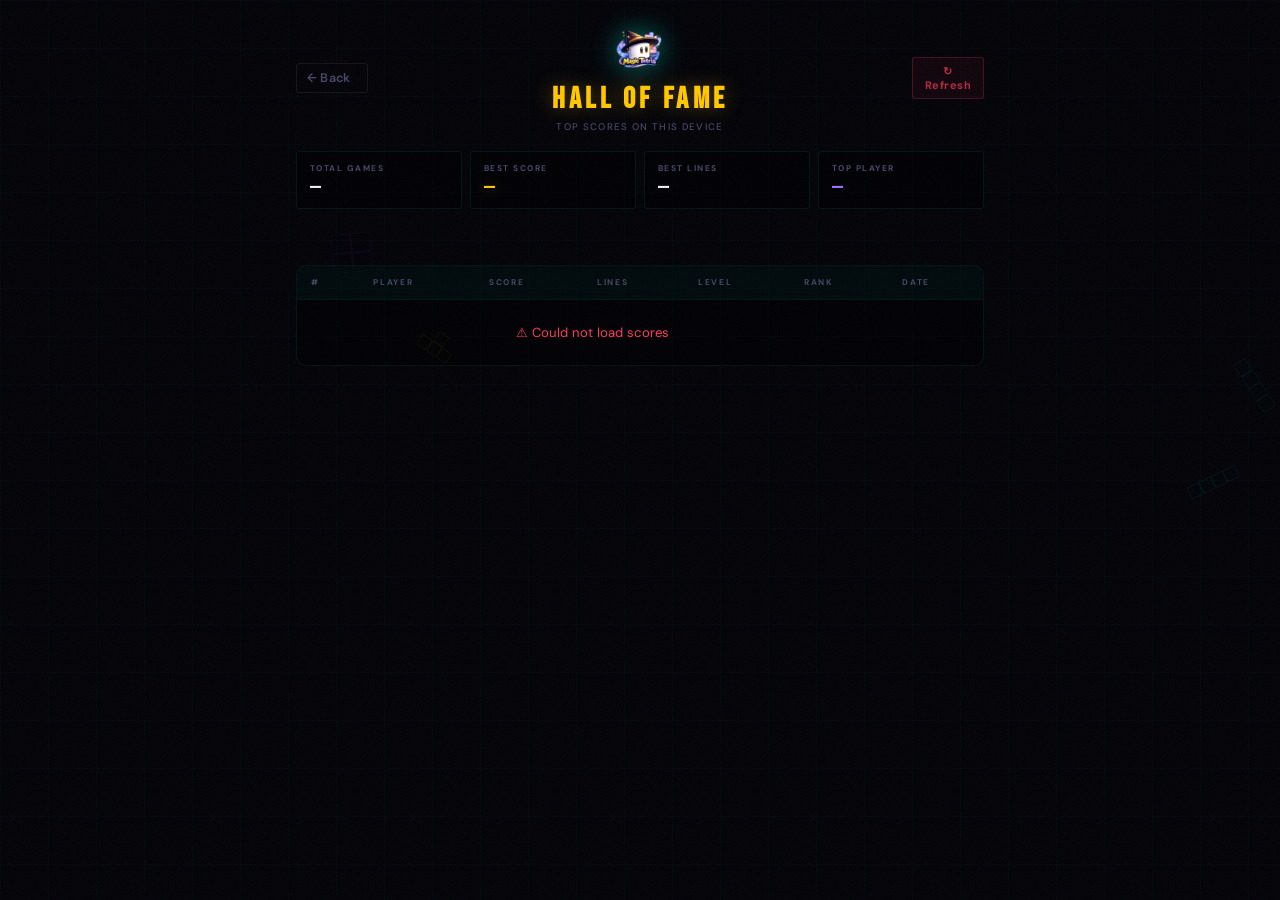
<file: leaderboard.html>
<!DOCTYPE html>
<html lang="en">
<head>
  <meta charset="UTF-8" />
  <meta name="viewport" content="width=device-width, initial-scale=1.0" />
  <title>Magic Tetris — Leaderboard</title>
  <link rel="icon" href="assets/logo.webp" type="image/webp" />
  <link href="https://fonts.googleapis.com/css2?family=Bebas+Neue&family=JetBrains+Mono:wght@400;700&family=DM+Sans:wght@400;500;600;700&display=swap" rel="stylesheet" />
  <link rel="stylesheet" href="style.css" />
  <link rel="stylesheet" href="css/leaderboard.css" />
</head>
<body>
  <canvas id="bg-cv"></canvas>
  <div id="particles-container" style="display:none"></div>

  <div class="lb-page">

    <!-- Header -->
    <header class="lb-header">
      <a href="index.html" class="lb-back-btn">← Back</a>
      <div class="lb-header-center">
        <img src="assets/logo.webp" alt="Magic Tetris" class="lb-logo" />
        <h1 class="lb-page-title">HALL OF FAME</h1>
        <p class="lb-page-sub">Top scores on this device</p>
      </div>
      <button class="lb-clear-btn" id="lb-clear-btn">🗑 Clear</button>
    </header>

    <!-- Stats bar -->
    <div class="lb-stats-bar">
      <div class="lb-stat-chip">
        <span class="chip-label">Total Games</span>
        <span class="chip-val" id="stat-total">—</span>
      </div>
      <div class="lb-stat-chip">
        <span class="chip-label">Best Score</span>
        <span class="chip-val gold" id="stat-best">—</span>
      </div>
      <div class="lb-stat-chip">
        <span class="chip-label">Best Lines</span>
        <span class="chip-val" id="stat-lines">—</span>
      </div>
      <div class="lb-stat-chip">
        <span class="chip-label">Top Player</span>
        <span class="chip-val purple" id="stat-top-player">—</span>
      </div>
    </div>

    <!-- Podium (top 3) -->
    <div class="lb-podium" id="lb-podium"></div>

    <!-- Full table -->
    <div class="lb-table-wrap">
      <table class="lb-table">
        <thead>
          <tr>
            <th>#</th>
            <th>Player</th>
            <th>Score</th>
            <th>Lines</th>
            <th>Level</th>
            <th>Rank</th>
            <th>Date</th>
          </tr>
        </thead>
        <tbody id="lb-table-body"></tbody>
      </table>
      <div id="lb-empty" class="lb-empty-state" style="display:none">
        <span class="lb-empty-icon">🧙</span>
        <p>No scores yet!</p>
        <p>Play a game and become the first Wizard.</p>
        <a href="index.html" class="btn-start" style="display:inline-block;margin-top:16px;text-decoration:none;padding:12px 28px;">✨ Play Now</a>
      </div>
    </div>

  </div>

  <script src="js/leaderboard.js"></script>
  <script src="js/lb-page.js"></script>
  <script>
  // Falling tetrominos background
  ;(function(){
    const cv=document.getElementById('bg-cv');
    if(!cv)return;
    const cx=cv.getContext('2d');
    const SH=[[[1,1,1,1]],[[1,1],[1,1]],[[0,1,0],[1,1,1]],[[1,0],[1,0],[1,1]],[[0,1,1],[1,1,0]]];
    const CL=['#00F5D4','#9B72FF','#FFC700','#FF3A5C','#3D8EFF','#00E878','#FF7A2F'];
    let W,H;
    function rsz(){W=cv.width=innerWidth;H=cv.height=innerHeight;}
    rsz(); window.addEventListener('resize',rsz);
    const ps=Array.from({length:14},()=>{
      const si=Math.floor(Math.random()*SH.length);
      return{sh:SH[si],col:CL[si%CL.length],x:Math.random()*innerWidth,
        y:Math.random()*innerHeight*2-innerHeight,speed:0.12+Math.random()*0.22,
        rot:Math.random()*Math.PI*2,rotSpeed:(Math.random()-.5)*0.004,
        sz:10+Math.random()*12,alpha:0.04+Math.random()*0.07,drift:(Math.random()-.5)*0.04};
    });
    function draw(p){
      cx.save();cx.translate(p.x,p.y);cx.rotate(p.rot);cx.globalAlpha=p.alpha;
      p.sh.forEach((row,r)=>row.forEach((v,c)=>{
        if(!v)return;
        const bx=(c-p.sh[0].length/2)*(p.sz+1),by=(r-p.sh.length/2)*(p.sz+1);
        cx.strokeStyle=p.col;cx.lineWidth=0.8;cx.strokeRect(bx,by,p.sz,p.sz);
        cx.fillStyle=p.col+'18';cx.fillRect(bx,by,p.sz,p.sz);
      }));cx.restore();
    }
    function loop(){
      cx.clearRect(0,0,W,H);
      ps.forEach(p=>{p.y+=p.speed;p.x+=p.drift;p.rot+=p.rotSpeed;
        if(p.y>H+80){p.y=-80;p.x=Math.random()*W;}draw(p);});
      requestAnimationFrame(loop);
    }
    loop();
  })();
  </script>
</html>
</file>
<file: style.css>
/* ══════════════════════════════════════════
   MONOLITH — Magic Tetris Redesign
   Precision Dark × Surgical Neon
   Fonts: Bebas Neue · JetBrains Mono · DM Sans
══════════════════════════════════════════ */
:root {
  --bg:      #030308;
  --bg2:     #07070F;
  --panel:   rgba(8, 8, 18, 0.97);
  --glass:   rgba(255, 255, 255, 0.025);
  --glass2:  rgba(255, 255, 255, 0.05);

  --cyan:    #00F5D4;
  --cyan2:   #00BFA5;
  --coral:   #FF3A5C;
  --gold:    #FFC700;
  --violet:  #9B72FF;
  --white:   #EDEAF8;
  --muted:   #4A4868;

  --b0: rgba(0, 245, 212, 0.08);
  --b1: rgba(0, 245, 212, 0.18);
  --b2: rgba(0, 245, 212, 0.45);

  --r0: 3px;
  --r1: 6px;
  --r2: 10px;
}

*, *::before, *::after {
  margin: 0; padding: 0;
  box-sizing: border-box;
  -webkit-tap-highlight-color: transparent;
}
html, body { height: 100%; overflow: hidden; }
body {
  font-family: 'DM Sans', sans-serif;
  color: var(--white);
  background: var(--bg);
}

/* ── BG CANVAS ── */
#bg-cv {
  position: fixed; inset: 0; z-index: 0;
  pointer-events: none;
  width: 100%; height: 100%;
}


body::before {
  content: '';
  position: fixed; inset: 0; z-index: 0;
  pointer-events: none; opacity: 0.045;
  background-image: url("data:image/svg+xml,%3Csvg viewBox='0 0 200 200' xmlns='http://www.w3.org/2000/svg'%3E%3Cfilter id='n'%3E%3CfeTurbulence type='fractalNoise' baseFrequency='0.85' numOctaves='4' stitchTiles='stitch'/%3E%3C/filter%3E%3Crect width='100%25' height='100%25' filter='url(%23n)'/%3E%3C/svg%3E");
  background-size: 200px 200px;
}

/* ── GRID LINES ── */
body::after {
  content: '';
  position: fixed; inset: 0; z-index: 0;
  pointer-events: none;
  background-image:
    linear-gradient(rgba(0, 245, 212, 0.018) 1px, transparent 1px),
    linear-gradient(90deg, rgba(0, 245, 212, 0.018) 1px, transparent 1px);
  background-size: 48px 48px;
}

/* ── CORNER GLOWS ── */
#aurora {
  position: fixed; inset: 0; pointer-events: none; z-index: 1; overflow: hidden;
}
.au {
  position: absolute; border-radius: 50%; filter: blur(110px);
  animation: aupulse 14s ease-in-out infinite;
}
.au1 {
  width: 700px; height: 700px; left: -18%; top: -22%;
  background: radial-gradient(ellipse, rgba(0, 245, 212, 0.055), transparent 70%);
  animation-delay: 0s;
}
.au2 {
  width: 600px; height: 600px; right: -15%; bottom: -18%;
  background: radial-gradient(ellipse, rgba(155, 114, 255, 0.05), transparent 70%);
  animation-delay: 7s;
}
.au3 { display: none; }
@keyframes aupulse {
  0%, 100% { opacity: 0.6; transform: scale(1); }
  50% { opacity: 1; transform: scale(1.08); }
}

/* ── STARS ── */
#stars { position: fixed; inset: 0; pointer-events: none; z-index: 1; }
.st { position: absolute; border-radius: 50%; background: #fff; }
@keyframes tw { 0%, 100% { opacity: 0.04; } 50% { opacity: 0.8; } }
#pts { display: none; }

/* ══ PAGE SYSTEM ══ */
.pg { display: none; position: relative; z-index: 10; min-height: 100vh; width: 100%; }
.pg.on { display: flex; }

/* ══ CARD ══ */
.gcard {
  position: relative;
  border: 1px solid var(--b1);
  border-radius: var(--r2);
  box-shadow:
    0 0 0 1px rgba(0, 245, 212, 0.04),
    0 24px 64px rgba(0, 0, 0, 0.6),
    inset 0 1px 0 rgba(0, 245, 212, 0.06);
}
.gcard::before {
  content: '';
  position: absolute; inset: 0;
  border-radius: calc(var(--r2) - 1px);
  background: linear-gradient(135deg,
    rgba(0, 245, 212, 0.035) 0%,
    transparent 40%,
    rgba(155, 114, 255, 0.02) 100%);
  pointer-events: none;
}
.gcard-inner {
  background: var(--panel);
  border-radius: calc(var(--r2) - 1px);
  position: relative; overflow: hidden;
}
.gcard-inner::after {
  content: '';
  position: absolute; top: 0; left: 15%; right: 15%; height: 1px;
  background: linear-gradient(90deg, transparent, rgba(0, 245, 212, 0.22), transparent);
  pointer-events: none;
}
@keyframes fadeup {
  from { opacity: 0; transform: translateY(22px); }
  to { opacity: 1; transform: none; }
}

/* ══════════════════════════════════════════
   PAGE 1 — START
══════════════════════════════════════════ */
#pg-start {
  flex-direction: column;
  align-items: center; justify-content: center;
  padding: 28px 16px 36px; gap: 24px; overflow-y: auto;
}

.logo-anim { animation: bob 7s ease-in-out infinite; }
@keyframes bob {
  0%, 100% { transform: translateY(0); }
  50% { transform: translateY(-10px); }
}
.logo-anim img {
  width: 260px; max-width: 78vw;
  filter:
    drop-shadow(0 0 18px rgba(0, 245, 212, 0.55))
    drop-shadow(0 0 50px rgba(0, 245, 212, 0.18))
    brightness(1.05);
}

.start-card {
  width: 100%; max-width: 358px;
  animation: fadeup 0.55s cubic-bezier(0.22, 1, 0.36, 1);
}
.start-card .gcard-inner { padding: 28px 28px 32px; }

.start-card h2 {
  font-family: 'Bebas Neue', cursive;
  font-size: 1.7rem; letter-spacing: 0.14em;
  text-align: center; margin-bottom: 4px;
  color: var(--cyan);
  text-shadow: 0 0 22px rgba(0, 245, 212, 0.45);
}
.start-card .sub {
  text-align: center; color: var(--muted);
  font-size: 0.65rem; letter-spacing: 0.14em;
  text-transform: uppercase; margin-bottom: 26px; font-weight: 500;
}

/* Avatar */
.av-wrap { display: flex; flex-direction: column; align-items: center; gap: 8px; margin-bottom: 22px; }
.av-ring {
  padding: 2px; border-radius: 50%;
  background: linear-gradient(135deg, var(--cyan), var(--violet));
  cursor: pointer; transition: transform 0.2s, box-shadow 0.2s;
}
.av-ring:hover { transform: scale(1.06); box-shadow: 0 0 28px rgba(0, 245, 212, 0.4); }
.av-btn {
  width: 74px; height: 74px; border-radius: 50%;
  background: var(--bg2);
  display: flex; align-items: center; justify-content: center;
  overflow: hidden; position: relative;
}
.av-ico { font-size: 1.9rem; user-select: none; }
.av-img { display: none; width: 100%; height: 100%; object-fit: cover; position: absolute; border-radius: 50%; }
.av-hint { font-size: 0.6rem; color: var(--muted); letter-spacing: 0.14em; text-transform: uppercase; font-weight: 500; }

/* Input */
.fld { margin-bottom: 18px; }
.fld label {
  display: block; font-size: 0.58rem; color: var(--cyan);
  font-weight: 700; letter-spacing: 0.2em; text-transform: uppercase; margin-bottom: 7px;
}
.fld input {
  width: 100%; padding: 12px 14px;
  border-radius: var(--r0);
  border: 1px solid rgba(0, 245, 212, 0.14);
  background: rgba(0, 0, 0, 0.5);
  color: var(--white);
  font-family: 'DM Sans', sans-serif;
  font-size: 0.92rem; font-weight: 600;
  outline: none; transition: all 0.22s; letter-spacing: 0.02em;
}
.fld input:focus {
  border-color: var(--cyan);
  box-shadow: 0 0 0 1px rgba(0, 245, 212, 0.15), 0 0 18px rgba(0, 245, 212, 0.07);
  background: rgba(0, 245, 212, 0.025);
}
.fld input::placeholder { color: rgba(255, 255, 255, 0.15); }

/* Buttons */
.btn-main {
  width: 100%; padding: 14px;
  border-radius: var(--r0);
  border: 1px solid var(--cyan); cursor: pointer;
  font-family: 'Bebas Neue', cursive;
  font-size: 1.15rem; letter-spacing: 0.18em;
  background: rgba(0, 245, 212, 0.1); color: var(--cyan);
  box-shadow: 0 0 28px rgba(0, 245, 212, 0.1), inset 0 1px 0 rgba(0, 245, 212, 0.08);
  transition: all 0.22s; position: relative; overflow: hidden; margin-bottom: 10px;
}
.btn-main::before {
  content: '';
  position: absolute; inset: 0;
  background: linear-gradient(90deg, transparent, rgba(0, 245, 212, 0.12), transparent);
  transform: translateX(-120%); transition: 0.6s;
}
.btn-main:hover {
  background: rgba(0, 245, 212, 0.18);
  box-shadow: 0 0 40px rgba(0, 245, 212, 0.22);
  transform: translateY(-1px);
}
.btn-main:hover::before { transform: translateX(120%); }

.btn-sec {
  width: 100%; padding: 11px; border-radius: var(--r0);
  border: 1px solid rgba(255, 255, 255, 0.07); background: transparent;
  color: var(--muted); cursor: pointer;
  font-family: 'DM Sans', sans-serif; font-size: 0.8rem; font-weight: 600;
  transition: all 0.2s;
}
.btn-sec:hover { border-color: var(--b1); color: var(--white); background: var(--glass); }

/* ══════════════════════════════════════════
   PAGE 2 — GAME
══════════════════════════════════════════ */
#pg-game {
  flex-direction: column; align-items: center; justify-content: center;
  padding: 72px 14px 14px; gap: 10px; overflow: hidden;
}

/* Header */
.gh {
  position: absolute; top: 14px; left: 18px; right: 18px;
  z-index: 25;
  display: flex; align-items: center; justify-content: space-between;
  pointer-events: none;
}
.gh-logo img { width: 72px; filter: drop-shadow(0 0 10px rgba(0, 245, 212, 0.45)) brightness(1.05); }
.gh-right { display: flex; align-items: center; gap: 10px; pointer-events: auto; }
.gh-av {
  width: 36px; height: 36px; border-radius: 50%; object-fit: cover;
  border: 1.5px solid var(--cyan); box-shadow: 0 0 14px rgba(0, 245, 212, 0.3);
  background: var(--bg2);
}
.gh-nm {
  font-family: 'JetBrains Mono', monospace; font-weight: 700; font-size: 0.7rem;
  color: var(--cyan); max-width: 110px; overflow: hidden;
  text-overflow: ellipsis; white-space: nowrap; letter-spacing: 0.04em;
  text-shadow: 0 0 12px rgba(0, 245, 212, 0.3);
}

.gbody {
  display: flex; gap: 10px; align-items: flex-start; justify-content: center;
  width: 100%; max-width: 920px; margin: 0 auto;
}

/* ── LEFT PANEL ── */
.lp {
  flex: 0 0 130px; max-width: 130px;
  display: flex; flex-direction: column; gap: 6px;
}

.lp-player {
  background: rgba(0,0,0,0.35);
  border: 1px solid rgba(0,245,212,0.1);
  border-radius: var(--r1); padding: 14px 10px;
  display: flex; flex-direction: column; align-items: center; gap: 7px;
}
.lp-av {
  width: 52px; height: 52px; border-radius: 50%; object-fit: cover;
  border: 1.5px solid var(--cyan);
  box-shadow: 0 0 14px rgba(0,245,212,0.25);
  background: var(--bg2);
}
.lp-nm {
  font-family: 'JetBrains Mono', monospace; font-size: 0.62rem;
  font-weight: 700; color: var(--white); letter-spacing: 0.04em;
  max-width: 108px; overflow: hidden; text-overflow: ellipsis; white-space: nowrap;
  text-align: center;
}
.lp-status {
  font-size: 0.5rem; font-weight: 700; letter-spacing: 0.16em;
  color: var(--cyan); text-transform: uppercase;
  animation: blink-status 2.2s ease-in-out infinite;
}
@keyframes blink-status {
  0%, 80%, 100% { opacity: 1; }
  40% { opacity: 0.3; }
}

.lp-divider {
  height: 1px;
  background: linear-gradient(90deg, transparent, rgba(0,245,212,0.15), transparent);
  margin: 2px 0;
}

.lp-tip {
  background: rgba(0,0,0,0.3);
  border: 1px solid rgba(0,245,212,0.07);
  border-radius: var(--r0); padding: 8px 9px;
}
.lp-tip-label {
  font-size: 0.45rem; font-weight: 700; letter-spacing: 0.2em;
  color: var(--cyan); text-transform: uppercase; margin-bottom: 4px;
}
.lp-tip-text {
  font-size: 0.58rem; color: var(--muted); line-height: 1.4;
  transition: opacity 0.2s ease;
}

/* ── COMBO ── */
.combo-display {
  position: absolute; top: 18%; left: 50%; transform: translateX(-50%);
  z-index: 20; pointer-events: none; white-space: nowrap;
  font-family: 'Bebas Neue', cursive;
  font-size: 1.6rem; letter-spacing: 0.18em;
  color: var(--gold);
  text-shadow: 0 0 24px rgba(255,199,0,0.9), 0 0 4px rgba(255,199,0,0.5);
  opacity: 0;
}
@keyframes combo-pop {
  0%   { transform: translateX(-50%) scale(1.5); opacity: 1; }
  55%  { transform: translateX(-50%) scale(1.05); opacity: 1; }
  100% { transform: translateX(-50%) scale(0.9); opacity: 0; }
}
.combo-display.show {
  animation: combo-pop 1s ease forwards;
}

/* hide left panel on mobile */
@media (max-width: 700px) {
  .lp { display: none; }
}

/* Board */
.bwrap {
  flex: 0 0 auto; position: relative;
  border-radius: var(--r1); overflow: hidden; padding: 1px;
  border: 1px solid var(--b2);
  box-shadow:
    0 0 0 1px rgba(0, 245, 212, 0.06),
    0 0 40px rgba(0, 245, 212, 0.08),
    0 0 80px rgba(0, 0, 0, 0.6);
}
.bwrap::before {
  content: ''; position: absolute; z-index: 3; pointer-events: none;
  top: -1px; left: -1px; right: -1px; height: 2px;
  background: linear-gradient(90deg, transparent, var(--cyan), transparent); opacity: 0.8;
}
.bwrap::after {
  content: ''; position: absolute; z-index: 3; pointer-events: none;
  bottom: -1px; left: -1px; right: -1px; height: 2px;
  background: linear-gradient(90deg, transparent, var(--violet), transparent); opacity: 0.5;
}
.bwrap-in { border-radius: 5px; overflow: hidden; line-height: 0; position: relative; }
#gc { display: block; background: #020108; }

/* Scanlines */
.bwrap-in::after {
  content: ''; position: absolute; inset: 0; z-index: 2; pointer-events: none;
  background: repeating-linear-gradient(
    0deg,
    transparent, transparent 3px,
    rgba(0, 0, 0, 0.05) 3px, rgba(0, 0, 0, 0.05) 4px
  );
}

/* Pause */
.pov {
  position: absolute; inset: 1px; z-index: 30;
  display: none; flex-direction: column; align-items: center; justify-content: center; gap: 8px;
  background: rgba(2, 1, 10, 0.92); backdrop-filter: blur(10px); border-radius: 5px;
}
.pov h2 {
  font-family: 'Bebas Neue', cursive; font-size: 2.4rem;
  color: var(--cyan); letter-spacing: 0.18em;
  text-shadow: 0 0 28px rgba(0, 245, 212, 0.55);
}
.pov p { font-size: 0.62rem; color: var(--muted); letter-spacing: 0.1em; }

/* Side panel */
.sp { flex: 1; display: flex; flex-direction: column; gap: 5px; min-width: 122px; max-width: 145px; }

.sc {
  background: rgba(0, 0, 0, 0.35);
  border: 1px solid rgba(0, 245, 212, 0.08);
  border-radius: var(--r0); padding: 8px 10px;
  position: relative; overflow: hidden; transition: border-color 0.25s;
}
.sc:hover { border-color: rgba(0, 245, 212, 0.2); }
.sc label {
  display: block; font-size: 0.48rem; color: var(--muted);
  letter-spacing: 0.2em; text-transform: uppercase; margin-bottom: 2px; font-weight: 700;
}
.sv {
  font-family: 'JetBrains Mono', monospace;
  font-size: 1.18rem; line-height: 1.1; font-weight: 700; color: var(--white);
}
.sv.gd { color: var(--gold); text-shadow: 0 0 14px rgba(255, 199, 0, 0.35); }
.sv.pk { color: var(--violet); }

.lbar { margin-top: 5px; height: 2px; background: rgba(255, 255, 255, 0.05); border-radius: 2px; overflow: hidden; }
.lbar-f {
  height: 100%;
  background: linear-gradient(90deg, var(--cyan), var(--violet));
  border-radius: 2px;
  transition: width 0.4s cubic-bezier(0.34, 1.56, 0.64, 1);
  box-shadow: 0 0 8px rgba(0, 245, 212, 0.6);
}

.nc-card {
  background: rgba(0, 0, 0, 0.35);
  border: 1px solid rgba(0, 245, 212, 0.08);
  border-radius: var(--r0); padding: 8px 10px;
}
.nc-card label {
  display: block; font-size: 0.48rem; color: var(--muted);
  letter-spacing: 0.2em; text-transform: uppercase; margin-bottom: 6px; font-weight: 700;
}
#nc { display: block; margin: 0 auto; }

.kh {
  background: rgba(0, 0, 0, 0.35);
  border: 1px solid rgba(0, 245, 212, 0.08);
  border-radius: var(--r0); padding: 8px 10px;
}
.kh label {
  display: block; font-size: 0.48rem; color: var(--muted);
  letter-spacing: 0.2em; text-transform: uppercase; margin-bottom: 6px; font-weight: 700;
}
.kh-row { display: flex; align-items: center; gap: 6px; margin-bottom: 3px; font-size: 0.56rem; color: var(--muted); }
kbd {
  background: rgba(0, 245, 212, 0.07);
  border: 1px solid rgba(0, 245, 212, 0.18);
  border-radius: 3px; padding: 1px 5px;
  font-size: 0.52rem; color: var(--cyan);
  font-family: 'JetBrains Mono', monospace; font-weight: 700;
}

.sp-btns { display: flex; flex-direction: column; gap: 4px; }
.sb { width: 100%; padding: 7px 9px; border-radius: var(--r0); cursor: pointer; font-family: 'DM Sans', sans-serif; font-size: 0.64rem; font-weight: 700; letter-spacing: 0.04em; transition: all 0.18s; }
.sb-r { background: rgba(255, 199, 0, 0.05); color: var(--gold); border: 1px solid rgba(255, 199, 0, 0.2); }
.sb-r:hover { background: rgba(255, 199, 0, 0.1); box-shadow: 0 0 14px rgba(255, 199, 0, 0.15); }
.sb-b { background: transparent; color: var(--muted); border: 1px solid rgba(255, 255, 255, 0.06); }
.sb-b:hover { background: var(--glass); color: var(--white); }

/* D-pad */
.dpad { display: none; width: 100%; max-width: 660px; padding: 4px 0 6px; }
.dp-row { display: flex; justify-content: center; gap: 8px; margin-bottom: 8px; }
.mb {
  width: 54px; height: 54px; border-radius: var(--r1);
  border: 1px solid rgba(0, 245, 212, 0.18); cursor: pointer;
  display: flex; align-items: center; justify-content: center;
  font-size: 1.4rem; background: rgba(0, 0, 0, 0.55); color: var(--white);
  box-shadow: 0 4px 14px rgba(0, 0, 0, 0.5);
  user-select: none; -webkit-user-select: none; touch-action: manipulation; transition: all 0.1s;
}
.mb:active { transform: scale(0.85); background: rgba(0, 245, 212, 0.1); box-shadow: 0 0 16px rgba(0, 245, 212, 0.3); border-color: var(--cyan); }
.mb.wide { width: 126px; font-family: 'Bebas Neue', cursive; font-size: 0.88rem; letter-spacing: 0.1em; }
.mb.drp { background: rgba(255, 58, 92, 0.06); border-color: rgba(255, 58, 92, 0.28); color: var(--coral); }
.mb.drp:active { background: rgba(255, 58, 92, 0.18); box-shadow: 0 0 16px rgba(255, 58, 92, 0.3); }

/* ══════════════════════════════════════════
   PAGE 3 — GAME OVER
══════════════════════════════════════════ */
#pg-over { flex-direction: column; align-items: center; justify-content: center; padding: 24px 16px; overflow-y: auto; }
.oc { width: 100%; max-width: 338px; animation: fadeup 0.55s cubic-bezier(0.22, 1, 0.36, 1); }
.oc .gcard-inner { padding: 28px 26px; }
.oc h2 {
  font-family: 'Bebas Neue', cursive; font-size: 2.5rem; text-align: center;
  margin-bottom: 20px; letter-spacing: 0.12em; color: var(--coral);
  text-shadow: 0 0 30px rgba(255, 58, 92, 0.45);
}
.oc-av { width: 66px; height: 66px; border-radius: 50%; object-fit: cover; display: block; margin: 0 auto 10px; border: 2px solid var(--cyan); box-shadow: 0 0 22px rgba(0, 245, 212, 0.3); }
.oc-nm { font-family: 'JetBrains Mono', monospace; font-size: 0.72rem; font-weight: 700; text-align: center; margin-bottom: 5px; color: var(--white); letter-spacing: 0.06em; }
.oc-rnk { display: block; text-align: center; margin-bottom: 20px; font-family: 'Bebas Neue', cursive; font-size: 1.05rem; letter-spacing: 0.14em; color: var(--gold); text-shadow: 0 0 16px rgba(255, 199, 0, 0.45); }
.oc-stats { display: grid; grid-template-columns: 1fr 1fr; gap: 8px; margin-bottom: 20px; }
.oc-st { background: rgba(0, 0, 0, 0.35); border: 1px solid rgba(0, 245, 212, 0.08); border-radius: var(--r0); padding: 11px 10px; text-align: center; }
.oc-st label { display: block; font-size: 0.46rem; color: var(--muted); letter-spacing: 0.2em; text-transform: uppercase; margin-bottom: 4px; font-weight: 700; }
.oc-st .v { font-family: 'JetBrains Mono', monospace; font-size: 1.1rem; color: var(--white); font-weight: 700; }
.oc-st .v.gd { color: var(--gold); text-shadow: 0 0 10px rgba(255, 199, 0, 0.35); }
.oc-btns { display: flex; gap: 8px; }
.btn-pa { flex: 1; padding: 12px 8px; border-radius: var(--r0); border: 1px solid var(--cyan); cursor: pointer; font-family: 'Bebas Neue', cursive; font-size: 0.92rem; letter-spacing: 0.12em; background: rgba(0, 245, 212, 0.1); color: var(--cyan); transition: all 0.2s; }
.btn-pa:hover { background: rgba(0, 245, 212, 0.2); box-shadow: 0 0 24px rgba(0, 245, 212, 0.2); transform: translateY(-1px); }
.btn-oa { flex: 1; padding: 12px 8px; border-radius: var(--r0); border: 1px solid rgba(255, 255, 255, 0.08); background: transparent; color: var(--muted); cursor: pointer; font-family: 'Bebas Neue', cursive; font-size: 0.92rem; letter-spacing: 0.12em; transition: all 0.2s; }
.btn-oa:hover { border-color: var(--b1); color: var(--white); }
.btn-dl { width: 100%; padding: 12px; border-radius: var(--r0); border: 1px solid rgba(155, 114, 255, 0.28); cursor: pointer; font-family: 'Bebas Neue', cursive; font-size: 0.92rem; letter-spacing: 0.12em; background: rgba(155, 114, 255, 0.06); color: var(--violet); transition: all 0.2s; margin-top: 8px; position: relative; overflow: hidden; }
.btn-dl::before { content: ''; position: absolute; inset: 0; background: linear-gradient(90deg, transparent, rgba(155, 114, 255, 0.15), transparent); transform: translateX(-120%); transition: 0.6s; }
.btn-dl:hover { background: rgba(155, 114, 255, 0.14); box-shadow: 0 0 24px rgba(155, 114, 255, 0.18); }
.btn-dl:hover::before { transform: translateX(120%); }

/* ══════════════════════════════════════════
   PAGE 4 — LEADERBOARD
══════════════════════════════════════════ */
#pg-lb { flex-direction: column; align-items: center; justify-content: flex-start; padding: 18px 12px 30px; gap: 0; overflow-y: auto; }
.lb-hd { width: 100%; max-width: 520px; display: flex; align-items: center; margin-bottom: 18px; background: rgba(0, 0, 0, 0.3); border: 1px solid rgba(0, 245, 212, 0.1); border-radius: var(--r1); padding: 10px 14px; backdrop-filter: blur(10px); }
.lb-hd h1 { flex: 1; text-align: center; font-family: 'Bebas Neue', cursive; font-size: 1.3rem; letter-spacing: 0.14em; color: var(--gold); text-shadow: 0 0 18px rgba(255, 199, 0, 0.35); }
.btn-bk { padding: 6px 12px; border-radius: var(--r0); border: 1px solid rgba(255, 255, 255, 0.07); background: transparent; color: var(--muted); cursor: pointer; font-family: 'DM Sans', sans-serif; font-size: 0.72rem; font-weight: 600; transition: all 0.18s; }
.btn-bk:hover { border-color: var(--b1); color: var(--white); }
.podium { display: flex; justify-content: center; align-items: flex-end; gap: 8px; margin-bottom: 14px; flex-wrap: wrap; width: 100%; max-width: 520px; }
.pod { display: flex; flex-direction: column; align-items: center; gap: 5px; background: rgba(0, 0, 0, 0.35); border: 1px solid rgba(0, 245, 212, 0.08); border-radius: var(--r1); padding: 12px 10px; min-width: 98px; transition: transform 0.2s, border-color 0.2s; }
.pod:hover { transform: translateY(-3px); border-color: var(--b1); }
.pod1 { border-color: rgba(255, 199, 0, 0.3); box-shadow: 0 0 24px rgba(255, 199, 0, 0.07); }
.pod2 { order: -1; } .pod3 { order: 1; }
.pod-crown { font-size: 1.3rem; }
.pod-av { border-radius: 50%; object-fit: cover; }
.pod1 .pod-av { width: 46px; height: 46px; border: 2px solid var(--gold); }
.pod2 .pod-av, .pod3 .pod-av { width: 38px; height: 38px; border: 1.5px solid rgba(200, 200, 255, 0.25); }
.pod-nm { font-size: 0.62rem; font-weight: 700; max-width: 84px; overflow: hidden; text-overflow: ellipsis; white-space: nowrap; text-align: center; color: var(--white); }
.pod-sc { font-family: 'JetBrains Mono', monospace; font-size: 0.8rem; font-weight: 700; }
.pod1 .pod-sc { color: var(--gold); text-shadow: 0 0 10px rgba(255, 199, 0, 0.4); }
.pod2 .pod-sc { color: #C0C0C0; } .pod3 .pod-sc { color: #CD7F32; }
.lb-tbl { width: 100%; max-width: 520px; background: rgba(0, 0, 0, 0.25); border: 1px solid rgba(0, 245, 212, 0.07); border-radius: var(--r1); overflow: hidden; }
.lb-row { display: flex; align-items: center; gap: 10px; padding: 9px 14px; border-bottom: 1px solid rgba(255, 255, 255, 0.03); transition: background 0.12s; }
.lb-row:last-child { border-bottom: none; }
.lb-row:hover { background: rgba(255, 255, 255, 0.02); }
.lb-row.me { background: rgba(0, 245, 212, 0.04); border-left: 2px solid var(--cyan); padding-left: 12px; }
.lb-rk { width: 24px; font-size: 0.64rem; font-weight: 700; text-align: center; flex-shrink: 0; font-family: 'JetBrains Mono', monospace; }
.r1 { color: var(--gold); } .r2 { color: #C0C0C0; } .r3 { color: #CD7F32; } .rn { color: var(--muted); }
.lb-av { width: 28px; height: 28px; border-radius: 50%; object-fit: cover; border: 1px solid rgba(0, 245, 212, 0.15); flex-shrink: 0; }
.lb-nm { flex: 1; font-size: 0.72rem; font-weight: 600; overflow: hidden; text-overflow: ellipsis; white-space: nowrap; }
.lb-sc { font-family: 'JetBrains Mono', monospace; font-size: 0.8rem; color: var(--gold); font-weight: 700; }
.lb-empty { text-align: center; padding: 30px; color: var(--muted); font-size: 0.78rem; }

/* ══ MODAL ══ */
.modal-bg { display: none; position: fixed; inset: 0; z-index: 999; background: rgba(0, 0, 0, 0.85); backdrop-filter: blur(10px); align-items: center; justify-content: center; }
.modal-bg.open { display: flex; }
.modal-wrap { width: 90%; max-width: 256px; animation: fadeup 0.3s ease; }
.modal-wrap .gcard-inner { padding: 24px 22px; text-align: center; }
.modal-wrap h3 { font-family: 'Bebas Neue', cursive; font-size: 1.4rem; color: var(--white); margin-bottom: 8px; letter-spacing: 0.1em; }
.modal-wrap p { color: var(--muted); font-size: 0.76rem; margin-bottom: 20px; }
.modal-row { display: flex; gap: 8px; }
.m-y { flex: 1; padding: 10px; border-radius: var(--r0); border: 1px solid var(--coral); cursor: pointer; font-family: 'Bebas Neue', cursive; font-size: 0.92rem; letter-spacing: 0.1em; background: rgba(255, 58, 92, 0.1); color: var(--coral); transition: all 0.18s; }
.m-y:hover { background: rgba(255, 58, 92, 0.2); }
.m-n { flex: 1; padding: 10px; border-radius: var(--r0); border: 1px solid rgba(255, 255, 255, 0.08); background: transparent; color: var(--muted); cursor: pointer; font-family: 'Bebas Neue', cursive; font-size: 0.92rem; letter-spacing: 0.1em; transition: all 0.18s; }
.m-n:hover { border-color: var(--b1); color: var(--white); }

/* ══ RESPONSIVE ══ */
@media (max-width: 540px) {
  /* Page: top padding for header, bottom for fixed dpad */
  /* Layout props applied always; display is controlled by .pg / .pg.on rules */
  #pg-game {
    padding: 52px 0 152px;
    min-height: 100dvh;
    flex-direction: column; align-items: center;
    overflow-x: hidden; overflow-y: hidden;
  }

  /* Header — fixed at top */
  .gh {
    position: fixed; top: 0; left: 0; right: 0;
    height: 52px; padding: 0 12px;
    background: rgba(3,3,8,0.97);
    border-bottom: 1px solid rgba(0,245,212,0.08);
    z-index: 50; pointer-events: auto;
  }
  .gh-logo img { width: 56px; }
  .gh-av { width: 30px; height: 30px; }
  .gh-nm { max-width: 80px; font-size: 0.62rem; }
  .gh-right { gap: 6px; }

  /* Game body: column, canvas + compact stat strip */
  .gbody {
    flex-direction: column;
    align-items: center;
    gap: 5px;
    width: 100%;
    padding: 6px 8px 0;
  }
  .lp { display: none; }

  /* Canvas stays centered */
  .bwrap { flex: 0 0 auto; }

  /* Stats + next + buttons all in one horizontal wrap row */
  .sp {
    flex-direction: row;
    flex-wrap: wrap;
    min-width: unset;
    max-width: 100%;
    width: 100%;
    gap: 4px;
  }
  .sc {
    flex: 1 1 60px;
    min-width: 60px;
    padding: 5px 7px;
  }
  .sc label { font-size: 0.4rem; margin-bottom: 1px; }
  .sv { font-size: 0.88rem; }
  .lbar { margin-top: 3px; }
  .nc-card {
    flex: 0 0 auto;
    padding: 5px 8px;
    display: flex; align-items: center; gap: 8px;
  }
  .nc-card label { margin-bottom: 0; }
  #nc { width: 64px !important; height: 50px !important; margin: 0; }
  .kh { display: none; }
  .sp-btns {
    flex: 1 1 120px;
    flex-direction: column;
    gap: 3px;
    min-width: 110px;
  }
  .sb { padding: 6px 8px; font-size: 0.58rem; width: 100%; }

  /* Game over page — account for fixed header */
  #pg-over { padding-top: 20px; }
  .oc { width: 92%; max-width: 360px; }

  /* D-pad — fixed at bottom, only when game is active */
  .dpad {
    display: none;
    position: fixed;
    bottom: 0; left: 0; right: 0;
    padding: 7px 0 max(8px, env(safe-area-inset-bottom));
    background: rgba(3,3,8,0.98);
    border-top: 1px solid rgba(0,245,212,0.1);
    z-index: 40;
  }
  #pg-game.on .dpad {
    display: block;
  }
  .dp-row { gap: 8px; margin-bottom: 5px; }
  .dp-row:last-child { margin-bottom: 0; }
  .mb { width: 58px; height: 46px; font-size: 1.2rem; border-radius: 6px; }
  .mb.wide { width: 144px; font-size: 0.82rem; }
}

::-webkit-scrollbar { width: 3px; }
::-webkit-scrollbar-track { background: transparent; }
::-webkit-scrollbar-thumb { background: rgba(0, 245, 212, 0.2); border-radius: 2px; }

/* ══ IMAGE MODAL ══ */
#img-modal { display: none; position: fixed; inset: 0; z-index: 1100; background: rgba(0, 0, 0, 0.94); backdrop-filter: blur(18px); flex-direction: column; align-items: center; justify-content: center; padding: 16px; gap: 18px; }
#img-modal.open { display: flex; }
#img-modal img { max-width: min(420px, 92vw); max-height: 72vh; object-fit: contain; border-radius: var(--r1); box-shadow: 0 0 50px rgba(0, 245, 212, 0.18), 0 0 100px rgba(0, 0, 0, 0.6); border: 1px solid var(--b1); }
.img-modal-btns { display: flex; gap: 10px; flex-wrap: wrap; justify-content: center; width: 100%; }
.img-modal-btns--single { margin-top: 4px; }
.img-modal-cl { min-width: 200px; padding: 12px 24px; border-radius: var(--r0); cursor: pointer; border: 1px solid rgba(255, 255, 255, 0.08); background: rgba(0, 0, 0, 0.5); color: var(--muted); font-family: 'Bebas Neue', cursive; font-size: 0.92rem; letter-spacing: 0.12em; transition: all 0.2s; }
.img-modal-cl:hover { border-color: var(--b1); color: var(--white); }
</file>
<file: css/leaderboard.css>
/* ══════════════════════════════════════════
   LEADERBOARD — MONOLITH style
   Fonts: Bebas Neue · JetBrains Mono · DM Sans
══════════════════════════════════════════ */

/* ── Base reset / bg (mirrors style.css) ── */
:root {
  --bg:     #030308;
  --bg2:    #07070F;
  --panel:  rgba(8, 8, 18, 0.97);
  --cyan:   #00F5D4;
  --coral:  #FF3A5C;
  --gold:   #FFC700;
  --violet: #9B72FF;
  --white:  #EDEAF8;
  --muted:  #4A4868;
  --b0: rgba(0, 245, 212, 0.06);
  --b1: rgba(0, 245, 212, 0.18);
  --b2: rgba(0, 245, 212, 0.4);
  --r0: 3px;
  --r1: 6px;
  --r2: 10px;
}

*, *::before, *::after { margin: 0; padding: 0; box-sizing: border-box; }

#bg-cv {
  position: fixed; inset: 0; z-index: 0;
  pointer-events: none; width: 100%; height: 100%;
}

html, body {
  min-height: 100%;
  font-family: 'DM Sans', sans-serif;
  color: var(--white);
  background: var(--bg);
  overflow-x: hidden;
}

/* grain */
body::before {
  content: '';
  position: fixed; inset: 0; z-index: 0; pointer-events: none; opacity: 0.04;
  background-image: url("data:image/svg+xml,%3Csvg viewBox='0 0 200 200' xmlns='http://www.w3.org/2000/svg'%3E%3Cfilter id='n'%3E%3CfeTurbulence type='fractalNoise' baseFrequency='0.85' numOctaves='4' stitchTiles='stitch'/%3E%3C/filter%3E%3Crect width='100%25' height='100%25' filter='url(%23n)'/%3E%3C/svg%3E");
  background-size: 200px 200px;
}

/* grid lines */
body::after {
  content: '';
  position: fixed; inset: 0; z-index: 0; pointer-events: none;
  background-image:
    linear-gradient(rgba(0, 245, 212, 0.016) 1px, transparent 1px),
    linear-gradient(90deg, rgba(0, 245, 212, 0.016) 1px, transparent 1px);
  background-size: 48px 48px;
}

/* corner glows */
#particles-container {
  position: fixed; inset: 0; pointer-events: none; z-index: 1; overflow: hidden;
}
#particles-container::before {
  content: '';
  position: absolute; width: 600px; height: 600px;
  left: -15%; top: -20%;
  border-radius: 50%;
  background: radial-gradient(ellipse, rgba(0, 245, 212, 0.05), transparent 70%);
  filter: blur(90px);
}
#particles-container::after {
  content: '';
  position: absolute; width: 500px; height: 500px;
  right: -14%; bottom: -18%;
  border-radius: 50%;
  background: radial-gradient(ellipse, rgba(155, 114, 255, 0.045), transparent 70%);
  filter: blur(90px);
}

/* ══ PAGE WRAPPER ══ */
.lb-page {
  position: relative; z-index: 10;
  min-height: 100vh;
  padding: 0 16px 56px;
  max-width: 720px;
  margin: 0 auto;
}

/* ══ HEADER ══ */
.lb-header {
  display: grid;
  grid-template-columns: 72px 1fr 72px;
  align-items: center;
  padding: 22px 0 18px;
  gap: 12px;
}

.lb-back-btn {
  color: var(--muted);
  text-decoration: none;
  font-weight: 600;
  font-size: 0.78rem;
  display: flex; align-items: center; gap: 4px;
  border: 1px solid rgba(255, 255, 255, 0.07);
  border-radius: var(--r0);
  padding: 6px 10px;
  transition: all 0.2s;
  letter-spacing: 0.02em;
}
.lb-back-btn:hover { color: var(--white); border-color: var(--b1); }

.lb-header-center {
  text-align: center;
  display: flex; flex-direction: column; align-items: center; gap: 6px;
}

.lb-logo {
  height: 56px;
  filter: drop-shadow(0 0 14px rgba(0, 245, 212, 0.45)) brightness(1.05);
}

.lb-page-title {
  font-family: 'Bebas Neue', cursive;
  font-size: 1.9rem;
  letter-spacing: 0.14em;
  color: var(--gold);
  text-shadow: 0 0 20px rgba(255, 199, 0, 0.35);
  line-height: 1;
}

.lb-page-sub {
  font-size: 0.6rem;
  color: var(--muted);
  letter-spacing: 0.14em;
  text-transform: uppercase;
  font-weight: 500;
}

.lb-clear-btn {
  background: rgba(255, 58, 92, 0.06);
  border: 1px solid rgba(255, 58, 92, 0.22);
  border-radius: var(--r0);
  color: rgba(255, 58, 92, 0.7);
  font-size: 0.68rem;
  font-family: 'DM Sans', sans-serif;
  font-weight: 700;
  letter-spacing: 0.04em;
  padding: 6px 10px;
  cursor: pointer;
  transition: all 0.2s;
  justify-self: end;
}
.lb-clear-btn:hover {
  background: rgba(255, 58, 92, 0.14);
  color: var(--coral);
  border-color: rgba(255, 58, 92, 0.4);
}

/* ══ STATS BAR ══ */
.lb-stats-bar {
  display: flex; gap: 8px; margin-bottom: 28px; flex-wrap: wrap;
}

.lb-stat-chip {
  flex: 1; min-width: 110px;
  background: rgba(0, 0, 0, 0.35);
  border: 1px solid rgba(0, 245, 212, 0.08);
  border-radius: var(--r0);
  padding: 11px 13px;
  display: flex; flex-direction: column; gap: 4px;
  transition: border-color 0.2s;
}
.lb-stat-chip:hover { border-color: rgba(0, 245, 212, 0.18); }

.chip-label {
  font-size: 0.52rem; font-weight: 700;
  letter-spacing: 0.18em; text-transform: uppercase; color: var(--muted);
}

.chip-val {
  font-family: 'JetBrains Mono', monospace;
  font-size: 1.15rem; color: var(--white); line-height: 1; font-weight: 700;
}
.chip-val.gold   { color: var(--gold);   text-shadow: 0 0 12px rgba(255, 199, 0, 0.3); }
.chip-val.purple { color: var(--violet); }

/* ══ PODIUM ══ */
.lb-podium {
  display: flex; align-items: flex-end; justify-content: center;
  gap: 10px; margin-bottom: 28px; padding: 0 8px;
}

.podium-slot {
  display: flex; flex-direction: column; align-items: center;
  gap: 6px; flex: 1; max-width: 190px;
}
.podium-slot.rank-1 { order: 2; }
.podium-slot.rank-2 { order: 1; }
.podium-slot.rank-3 { order: 3; }

.podium-avatar {
  border-radius: 50%; object-fit: cover;
  width: 54px; height: 54px;
  border: 1.5px solid rgba(0, 245, 212, 0.2);
}
.podium-avatar-ph {
  width: 54px; height: 54px; border-radius: 50%;
  background: var(--bg2);
  border: 1.5px solid rgba(0, 245, 212, 0.2);
  display: flex; align-items: center; justify-content: center; font-size: 1.5rem;
}

.rank-1 .podium-avatar,
.rank-1 .podium-avatar-ph {
  width: 72px; height: 72px; font-size: 2rem;
  border-color: var(--gold); border-width: 2px;
  box-shadow: 0 0 20px rgba(255, 199, 0, 0.3);
}
.rank-2 .podium-avatar,
.rank-2 .podium-avatar-ph {
  border-color: #C0C0C0;
  box-shadow: 0 0 12px rgba(192, 192, 192, 0.2);
}
.rank-3 .podium-avatar,
.rank-3 .podium-avatar-ph {
  border-color: #CD7F32;
  box-shadow: 0 0 12px rgba(205, 127, 50, 0.2);
}

.podium-medal { font-size: 1.4rem; }

.podium-nick {
  font-weight: 700; font-size: 0.72rem;
  text-align: center; max-width: 130px;
  overflow: hidden; text-overflow: ellipsis; white-space: nowrap;
  color: var(--white);
}

.podium-score {
  font-family: 'JetBrains Mono', monospace; font-size: 0.9rem; font-weight: 700;
}
.rank-1 .podium-score { color: var(--gold); font-size: 1.05rem; text-shadow: 0 0 10px rgba(255, 199, 0, 0.4); }
.rank-2 .podium-score { color: #C0C0C0; }
.rank-3 .podium-score { color: #CD7F32; }

.podium-platform {
  width: 100%; border-radius: var(--r0) var(--r0) 0 0;
}
.rank-1 .podium-platform {
  height: 58px;
  background: linear-gradient(180deg, rgba(255, 199, 0, 0.14), rgba(255, 199, 0, 0.02));
  border: 1px solid rgba(255, 199, 0, 0.2); border-bottom: none;
}
.rank-2 .podium-platform {
  height: 40px;
  background: linear-gradient(180deg, rgba(192, 192, 192, 0.1), rgba(192, 192, 192, 0.01));
  border: 1px solid rgba(192, 192, 192, 0.14); border-bottom: none;
}
.rank-3 .podium-platform {
  height: 26px;
  background: linear-gradient(180deg, rgba(205, 127, 50, 0.1), rgba(205, 127, 50, 0.01));
  border: 1px solid rgba(205, 127, 50, 0.14); border-bottom: none;
}

/* ══ TABLE ══ */
.lb-table-wrap {
  background: rgba(0, 0, 0, 0.3);
  border: 1px solid rgba(0, 245, 212, 0.08);
  border-radius: var(--r2);
  overflow: hidden;
}

.lb-table { width: 100%; border-collapse: collapse; }

.lb-table thead tr {
  background: rgba(0, 245, 212, 0.035);
  border-bottom: 1px solid rgba(0, 245, 212, 0.08);
}

.lb-table th {
  padding: 11px 14px;
  font-size: 0.52rem; font-weight: 700;
  letter-spacing: 0.2em; text-transform: uppercase;
  color: var(--muted); text-align: left;
}

.lb-table td {
  padding: 10px 14px;
  font-size: 0.82rem;
  border-bottom: 1px solid rgba(255, 255, 255, 0.03);
  vertical-align: middle;
}

.lb-table tbody tr:last-child td { border-bottom: none; }
.lb-table tbody tr { transition: background 0.12s; }
.lb-table tbody tr:hover { background: rgba(255, 255, 255, 0.02); }

.lb-table tbody tr.highlight-row {
  background: rgba(255, 199, 0, 0.04);
  border-left: 2px solid rgba(255, 199, 0, 0.4);
}

.td-rank {
  font-family: 'JetBrains Mono', monospace;
  font-size: 0.8rem; font-weight: 700;
  text-align: center; width: 38px;
}
.td-rank.r1 { color: var(--gold); }
.td-rank.r2 { color: #C0C0C0; }
.td-rank.r3 { color: #CD7F32; }

.td-player { display: flex; align-items: center; gap: 10px; }

.td-avatar {
  width: 30px; height: 30px; border-radius: 50%; object-fit: cover;
  border: 1px solid rgba(0, 245, 212, 0.15); flex-shrink: 0;
}
.td-avatar-ph {
  width: 30px; height: 30px; border-radius: 50%;
  background: var(--bg2);
  border: 1px solid rgba(0, 245, 212, 0.12);
  display: flex; align-items: center; justify-content: center;
  font-size: 0.85rem; flex-shrink: 0;
}

.td-name { font-weight: 600; font-size: 0.82rem; }

.td-score {
  font-family: 'JetBrains Mono', monospace;
  font-size: 0.88rem; color: var(--gold); font-weight: 700;
}

.td-rank-label { font-size: 0.65rem; color: var(--violet); }
.td-date { font-size: 0.65rem; color: var(--muted); white-space: nowrap; }

/* ══ EMPTY STATE ══ */
.lb-empty-state {
  text-align: center; padding: 52px 24px; color: var(--muted);
}
.lb-empty-icon { font-size: 2.8rem; display: block; margin-bottom: 14px; }
.lb-empty-state p { margin-bottom: 6px; font-size: 0.8rem; }

.lb-empty-state a {
  display: inline-block; margin-top: 18px;
  padding: 11px 28px; border-radius: var(--r0);
  border: 1px solid var(--cyan);
  background: rgba(0, 245, 212, 0.08); color: var(--cyan);
  text-decoration: none;
  font-family: 'Bebas Neue', cursive; font-size: 1rem; letter-spacing: 0.14em;
  transition: all 0.2s;
}
.lb-empty-state a:hover { background: rgba(0, 245, 212, 0.16); }

/* scrollbar */
::-webkit-scrollbar { width: 3px; }
::-webkit-scrollbar-track { background: transparent; }
::-webkit-scrollbar-thumb { background: rgba(0, 245, 212, 0.2); border-radius: 2px; }

/* ══ RESPONSIVE ══ */
@media (max-width: 600px) {
  .lb-header { grid-template-columns: 56px 1fr 56px; }
  .lb-page-title { font-size: 1.5rem; }
  .lb-logo { height: 44px; }
  .lb-stats-bar { gap: 6px; }
  .lb-stat-chip { min-width: 80px; padding: 9px 10px; }
  .chip-val { font-size: 0.95rem; }

  .lb-table th:nth-child(5),
  .lb-table td:nth-child(5),
  .lb-table th:nth-child(7),
  .lb-table td:nth-child(7) { display: none; }

  .podium-avatar, .podium-avatar-ph { width: 44px; height: 44px; font-size: 1.2rem; }
  .rank-1 .podium-avatar, .rank-1 .podium-avatar-ph { width: 60px; height: 60px; }
}
</file>
